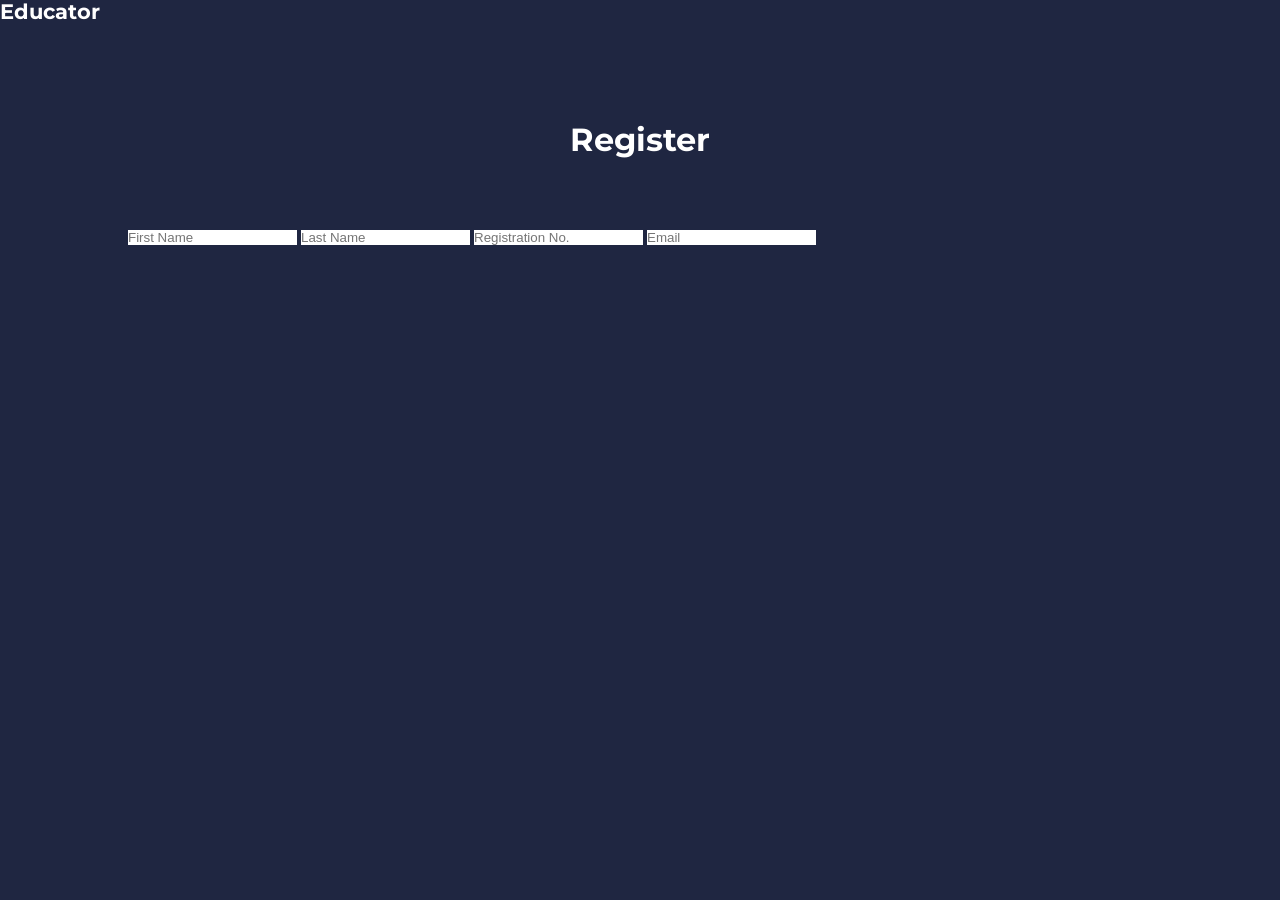
<file: register.html>
<!DOCTYPE html>
<html lang="en">
<head>
  <meta charset="UTF-8">
  <meta name="viewport" content="width=device-width, initial-scale=1.0">
  <title>Responsive Multipage Education Website</title>
  <link rel="stylesheet" href="style.css">
  <link rel="stylesheet" href="https://unicons.iconscout.com/release/v4.0.8/css/line.css">
  <link rel="preconnect" href="https://fonts.googleapis.com">
  <link rel="preconnect" href="https://fonts.gstatic.com" crossorigin>
  <link rel="stylesheet" href="https://cdn.jsdelivr.net/npm/swiper@11/swiper-bundle.min.css">
  <link href="https://fonts.googleapis.com/css2?family=Montserrat&family=Poppins:wght@300&family=Roboto&display=swap" rel="stylesheet">
  <script src="script.js" defer></script>
</head>
<body>
  <a href="index.html"><h4>Educator</h4></a>
  <section class="form__section">
    <div class="container form__section-container">
      <h2>Register</h2>
      <form onsubmit="SignUpValidation(event)" action="index.html">
        <input type="text" id="inp1" placeholder="First Name">
        <span id="inpSpan1" style="color:red"></span>
        <input type="text" id="inp2" placeholder="Last Name">
        <span id="inpSpan2" style="color:red"></span>
        <input type="text" id="inp3" placeholder="Registration No.">
        <span id="inpSpan3" style="color:red"></span>
        <input type="text" id="inp4" placeholder="Email">
        <span id="inpSpan4" style="color:red"></span>
        <input type="password" id="inp5
</file>
<file: style.css>
*{margin:0;padding:0;border:0;outline:0;text-decoration:none;list-style:none;box-sizing:border-box}:root{--color-primary:#6c63ff;--color-success:#00bf8e;--color-warning:#f7c94b;--color-danger:#f75842;--color-danger-variant:rgba(247, 88,66,0.4);--color-white:#fff;--color-light:rgba(255,255,255,0.7);--color-black:#000;--color-bg:#1f2641;--color-bg1:#2e3267;--color-bg2:#424890;--container-width-lg:80%;--container-width-md:90%;--container-width-sm:94%;--transition:all 400ms ease}body{font-family:'Montserrat',sans-serif;line-height:1.7;color:var(--color-white);background:var(--color-bg)}.container{width:var(--container-width-lg);margin:0 auto}section{padding:6rem 0}section h2{text-align:center;margin-bottom:4rem}h1,h2,h4,h5{line-height:1.2}h1{font-size:2.4rem}h2{font-size:2rem}h4{font-size:1.3rem}a{color:var(--color-white)}img{width:100%;display:block;object-fit:cover}.btn{display:inline-block;background:var(--color-white);color:var(--color-black);padding:1rem 2rem;border:1px solid #fff0;font-weight:500;transition:var(--transition)}.btn:hover{background:#fff0;color:var(--color-white);border-color:var(--color-white)}.btn-primary{background:b=var(--color-danger);color:var(--color-white)}nav{background:#fff0;width:100vw;height:5rem;position:fixed;top:0;z-index:11}.nav__container{height:100%;display:flex;justify-content:space-between;align-items:center}nav button{display:none}.nav__menu{display:flex;align-items:center;gap:4rem}.nav__menu a{font-size:.9rem;transition:var(--transition)}.nav__menu a:hover{color:var(--color-bg2)}header{position:relative;top:5rem;overflow:hidden;height:70vh;margin-bottom:5rem}.header__container{display:grid;grid-template-columns:1fr 1fr;align-items:center;gap:5rem;height:100%}.header__left p{margin:1rem 0 2.4rem}.categories{background:var(--color-bg1);height:29rem}.categories h1{line-height:1;margin-bottom:3rem}.categories__container{display:grid;grid-template-columns:40% 60%}.categories__left{margin-right:4rem}.categories__left p{margin:1rem 0 3rem}.categories__right{display:grid;grid-template-columns:repeat(3,1fr);gap:1.2rem}.category{background:var(--color-bg2);padding:2rem;border-radius:2rem;transition:var(--transition)}.category:hover{box-shadow:0 3rem 3rem rgb(0 0 0 / .3);z-index:1}.category:nth-child(2) .category__icon{background:var(--color-danger)}.category:nth-child(3) .category__icon{background:var(--color-warning)}.category:nth-child(4) .category__icon{background:var(--color-success)}.category:nth-child(5) .category__icon{background:red}.category__icon{background:var(--color-primary);padding:.7rem;border-radius:.9rem}.category h5{margin:2rem 0 1rem}.category p{font-size:.85rem}.courses{margin-top:10rem}.courses__container{display:grid;grid-template-columns:repeat(3,1fr);gap:2rem}.course{background:var(--color-bg1);text-align:center;border:1px solid #fff0;transition:var(--transition)}.course__info{padding:2rem}.course:hover{background:#fff0;border-color:var(--color-primary)}.course__info{padding:2rem}.course__info p{margin:1.2rem 0 2rem;font-size:.9rem}.faqs{background:var(--color-bg1);box-shadow:inset 0 0 3rem rgb(0 0 0 / .5)}.faqs__container{display:grid;grid-template-columns:1fr 1fr;gap:1rem}.faq{padding:2rem;display:flex;align-items:center;gap:1.4rem;height:fit-content;background:var(--color-primary);cursor:pointer}.faq h4{font-size:1rem;line-height:2.2}.faq__icon{align-self:flex-start;font-size:1.2rem}.faq p{margin-top:.8rem;display:none}.testimonials__container{overflow-x:hidden;position:relative;margin-bottom:5rem}.testimonial{padding-top:2rem}.avatar{width:6rem;height:6rem;border-radius:50%;overflow:hidden;margin:0 auto 1rem;border:1rem solid var(--color-bg1)}.testimonial__info{text-align:center}.testimonial__body{background:var(--color-primary);padding:2rem;margin-top:3rem;position:relative}.testimonial__body::before{content:"";display:block;background:linear-gradient(135deg,transparent,var(--color-primary),var(--color-primary));width:3rem;height:3rem;position:absolute;left:50%;top:-1.5rem;transform:rotate(45deg)}footer{background:var(--color-bg1);padding-top:5rem;font-size:.9rem}.footer__container{display:grid;grid-template-columns:repeat(4,1fr);gap:5rem}.footer__container>div h4{margin-bottom:1.2rem}.footer__1 p{margin:0 0 2rem}.footer__socials{display:flex;gap:1rem;font-size:1.2rem;margin-top:2rem}.footer__copyright{text-align:center;margin-top:4rem;padding:1.2rem 0;border-top:1px solid var(--color-bg2)}@media screen and (max-width:1024px){.container{width:var(--container-width-md)}h1{font-size:1.7rem}h4{font-size:1.2rem}nav button{display:inline-block;background:#fff0;font-size:1.8rem;color:var(--color-white);cursor:pointer}nav button#close-menu-btn{display:none}.nav__menu{position:fixed;top:5rem;right:5%;height:fit-content;width:18rem;flex-direction:column;gap:0;display:none}.nav__menu li{width:100%;height:5.8rem;animation:animatedNavItems 1s linear forwards;transform-origin:top right}.nav__menu li:nth-child(2){animation-delay:2s}.nav__menu li:nth-child(3){animation-delay:3s}.nav__menu li:nth-child(4){animation-delay:4s}@keyframes animatedNavItems{0%{transform:rotateZ(-90deg) rotateX(90deg) scale(.1)}100%{transform:rotateZ(0) rotate(0) scale(1)}}.nav__menu li a{background:var(--color-primary);box-shadow:-4rem 6rem 10rem rgb(0 0 0 / .6);width:100%;height:100%;display:grid;place-items:center}.nav__menu li a:hover{background:var(--color-bg2);color:var(--color-white)}header{height:52vh;margin-bottom:4rem}.header__container{gap:0;padding-bottom:3rem}.categories{height:auto}.categories__container{grid-template-columns:1fr;gap:3rem}.categories__left{margin-right:0}.courses{margin-top:0}.courses__container{grid-template-columns:1fr 1fr}.faqs__container{grid-template-columns:1fr}.faq{padding:1.5rem}.footer__container{grid-template-columns:1fr 1fr}}@media scree and (max-width:600px){.container{width:var(--container-width-sm)}.nav__menu{right:3%}header{height:100vh}.header__container{grid-template-columns:1fr;text-align:center;margin-top:0}.header__left p{margin-bottom:1.3rem}.categories__right{grid-template-columns:1fr 1fr;gap:.7rem}.category{padding:1rem;border-radius:1rem}.category__icon{margin-top:4px;display:inline-block}.courses__container{grid-template-columns:1fr}.testimonial__body{padding:1.2rem}.footer__container{grid-template-columns:1fr;text-align:center;gap:2rem}.footer__1 p{margin:1rem auto}.footer__socials{justify-content:center}}a.btn{display:inline-block;padding:10px 20px;background-color:#007BFF;color:#fff;text-decoration:none;border-radius:5px}
</file>
